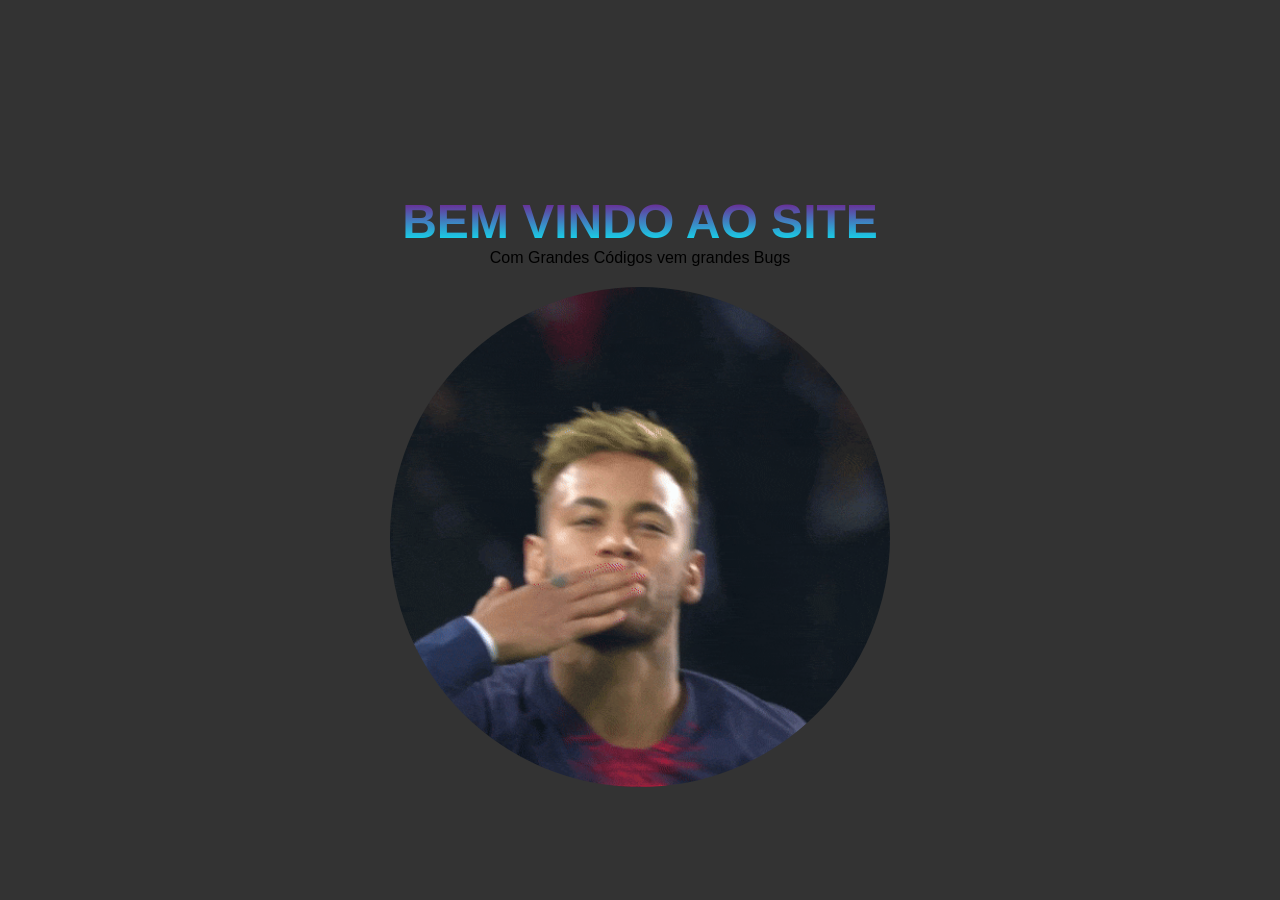
<file: index.html>
<!DOCTYPE html>
<html lang="en">
<head>
    <meta charset="UTF-8">
    <meta name="viewport" content="width=device-width, initial-scale=1.0">
    <title>Projeto | Front4</title>
    <!-- CSS EXTERNO -->
    <link rel="stylesheet" href="./src/css/style.css">
</head>
<body>

    <div id="inicio">
        <h1 id="titulo">Bem Vindo ao Site</h1>
        <p id="frase">Com Grandes Códigos vem grandes Bugs</p>
        <img src="./src/assets/logo.gif" alt="imagem" id="imgHero">
    </div>
   
    <header>
        <img src="./src/assets/logo.gif" alt="logo" id="logo">
    <nav>
        <ul>
            <li><a href="index.html">Home</a></li>
            <li><a href="./src/pages/sobre.html">Sobre</a></li>
            <li><a href="./src/pages/contato.html">Contato</a></li>
        </ul>
    </nav>
    <div>
        <input type="button" class="cor" onclick="trocar('#3AE4B1')">
        <input type="button" class="cor" onclick="trocar('#C13AF2')">
        <input type="button" class="cor" onclick="trocar('#FBFF24')">
    </div>
    </header>

    <main>
        <p id="texto">Produtos em Destaques</p>
    </main>
    <!-- JS EXTERNO -->
    <script src="./src/js/script.js"></script>
</body>
</html>
</file>
<file: src/css/style.css>
:root {
    --color1:#f0f0f0;
    --color2:#333;
    --color3:#555;
    --color4:#3ae4b1;
    --colorLinear:linear-gradient(purple, aqua);
    --fontFamily: "Cascadia Code",sans-serif;

}

*{
    margin: 0;
    padding: 0;
    box-size: border-box; /*ajustar altura e largura das bordas*/
}

body {
    background: var(--color1);
    font-family: var(--fontFamily);

}

/********************************************************
ESTILIZANDO O HERO
********************************************************/

#inicio {
    position: fixed;
    top: 0;
    left: 0;
    width: 100%;
    height: 100%;
    display: flex;
    flex-direction: column;
    background: var(--color2);
    justify-content: center;
    align-items: center;
    opacity: 1;
    transition: opacity 1s ease-in-out; /*faz um efeito suave de entrada e saída*/
}

#imgHero {
    width: 500px;
    height: 500px;
    border-radius: 50%;
    margin-top: 20px;
    animation: rodar 1s ease-in-out;
}

@keyframes rodar {
    from {
    transform: rotate(0deg);
    }
    to {
        transform: rotate(360deg);
    }
}

#titulo {
    margin-top: 80px;
    text-align: center;
    font-size: 3rem;
    background: var(--colorLinear);
    text-transform: uppercase;
    -webkit-text-fill-color: transparent;
    background-clip: text;
    animation: efeito 1s ease-in-out;
}

@keyframes efeito {
    from{
        opacity: 0;
    }
    to{
        opacity: 1;
        transform: translateY(-10px);
    }
}


header {
    background: var(--color3); /*cor fundo*/
    color:var(--color4); /*cor da fonte*/
    padding: 15px; /*espaçamento interno*/
    align-items: center; 
    display: flex; /*deixa um do lado do outro*/
    justify-content: space-between; /*ajusta o conteudo*/
    border-radius: 50px; /*arredonda a borda em 50px*/

}

header #logo {
    width: 80px; /*definindo largura*/
    height: 80px; /*definindo altura*/
    border-radius: 50%; /*arredondando as bordas*/
}

header nav ul {
    display: flex;
    gap: 30px; /*espaço enre os elementos*/
    padding: 15px;
    list-style: none; /*tira as bolinhas da list "ul"*/
}

header nav ul li a {
    text-decoration: none;
    color: var(--color1);
    font-height: 800; /*fica em negrito*/
}

/*pseudo-classe: quando passar o mouse acontecerá algo*/
header nav ul li a:hover {
    color: var(--color4); /*cor da fonte*/
    text-transform: uppercase; /*vira letra maiuscula*/
}

.cor {
    width: 30px; 
    height: 30px; 
    border-radius: 50px; 
    background: var(--colorLinear); /*muda a cor de fundo com degradê*/
}

#texto {
    margin-top: 80px;
    text-align: center;
    font-size: 2rem;
    background: var(--colorLinear);
    text-transform: uppercase;
    -webkit-text-fill-color: transparent;
    background-clip: text;

}
</file>
<file: Projeto4Front/src/css/style.css>
:root {
    --color1:#f0f0f0;
    --color2:#333;
    --color3:#555;
    --color4:#3ae4b1;
    --colorLinear:linear-gradient(purple, aqua);
    --fontFamily: "Cascadia Code",sans-serif;

}

*{
    margin: 0;
    padding: 0;
    box-size: border-box; /*ajustar altura e largura das bordas*/
}

body {
    background: var(--color1);
    font-family: var(--fontFamily);

}

/********************************************************
ESTILIZANDO O HERO
********************************************************/

#inicio {
    position: fixed;
    top: 0;
    left: 0;
    width: 100%;
    height: 100%;
    display: flex;
    flex-direction: column;
    background: var(--color2);
    justify-content: center;
    align-items: center;
    opacity: 1;
    transition: opacity 1s ease-in-out; /*faz um efeito suave de entrada e saída*/
}

#imgHero {
    width: 500px;
    height: 500px;
    border-radius: 50%;
    margin-top: 20px;
    animation: rodar 1s ease-in-out;
}

@keyframes rodar {
    from {
    transform: rotate(0deg);
    }
    to {
        transform: rotate(360deg);
    }
}

#titulo {
    margin-top: 80px;
    text-align: center;
    font-size: 3rem;
    background: var(--colorLinear);
    text-transform: uppercase;
    -webkit-text-fill-color: transparent;
    background-clip: text;
    animation: efeito 1s ease-in-out;
}

@keyframes efeito {
    from{
        opacity: 0;
    }
    to{
        opacity: 1;
        transform: translateY(-10px);
    }
}


header {
    background: var(--color3); /*cor fundo*/
    color:var(--color4); /*cor da fonte*/
    padding: 15px; /*espaçamento interno*/
    align-items: center; 
    display: flex; /*deixa um do lado do outro*/
    justify-content: space-between; /*ajusta o conteudo*/
    border-radius: 50px; /*arredonda a borda em 50px*/

}

header #logo {
    width: 80px; /*definindo largura*/
    height: 80px; /*definindo altura*/
    border-radius: 50%; /*arredondando as bordas*/
}

header nav ul {
    display: flex;
    gap: 30px; /*espaço enre os elementos*/
    padding: 15px;
    list-style: none; /*tira as bolinhas da list "ul"*/
}

header nav ul li a {
    text-decoration: none;
    color: var(--color1);
    font-height: 800; /*fica em negrito*/
}

/*pseudo-classe: quando passar o mouse acontecerá algo*/
header nav ul li a:hover {
    color: var(--color4); /*cor da fonte*/
    text-transform: uppercase; /*vira letra maiuscula*/
}

/********************************************************
ESTILIZANDO O MENU-HAMBURGUER
********************************************************/

.menu-hamburguer {
    display: none;
    flex-direction: column;
    justify-content: space-around;
    width: 30px;
    height: 25px;
    cursor: pointer;
    z-index: 1001;
}

.menu-hamburguer span{
    width: 100%;
    height: 3px;
    background: var(--color1);
    border-radius: 10px;
}

.cor {
    width: 30px; 
    height: 30px; 
    border-radius: 50px; 
    background: var(--colorLinear); /*muda a cor de fundo com degradê*/
}

#texto {
    margin-top: 80px;
    text-align: center;
    font-size: 2rem;
    background: var(--colorLinear);
    text-transform: uppercase;
    -webkit-text-fill-color: transparent;
    background-clip: text;

}

/*RESPOSIVIDADE MENU HAMBURGUER*/
@media (max-width: 768px) {
    .menu-hamburguer {
        display: flex;
    }
    nav {
        display: none;
        position: absolute;
        top: 80px;
        left: 0;
        border-radius: 40px;
        width: 100%;
        background: var(--color2);
        flex-direction: column;
        passing: 20px 0;
    }
    /*nav.active junto e so ligado ao nav, se for separado é da pag inteira*/
    nav.active {
        display: block;
    }
    nav ul{
        flex-direction: column;
        text-align: center;
    }

    /*PARA O MENU HAMBURGUER QUANDO CLICADO VIRAR UM ("X")*/
    .open span:nth-child(1){transform:rotate(45deg)translate(5px,5px);}
    .open span:nth-child(2){opacity:0;}
    .open span:nth-child(3){transform:rotate(-45deg)translate(7px,-7px);}
}
</file>
